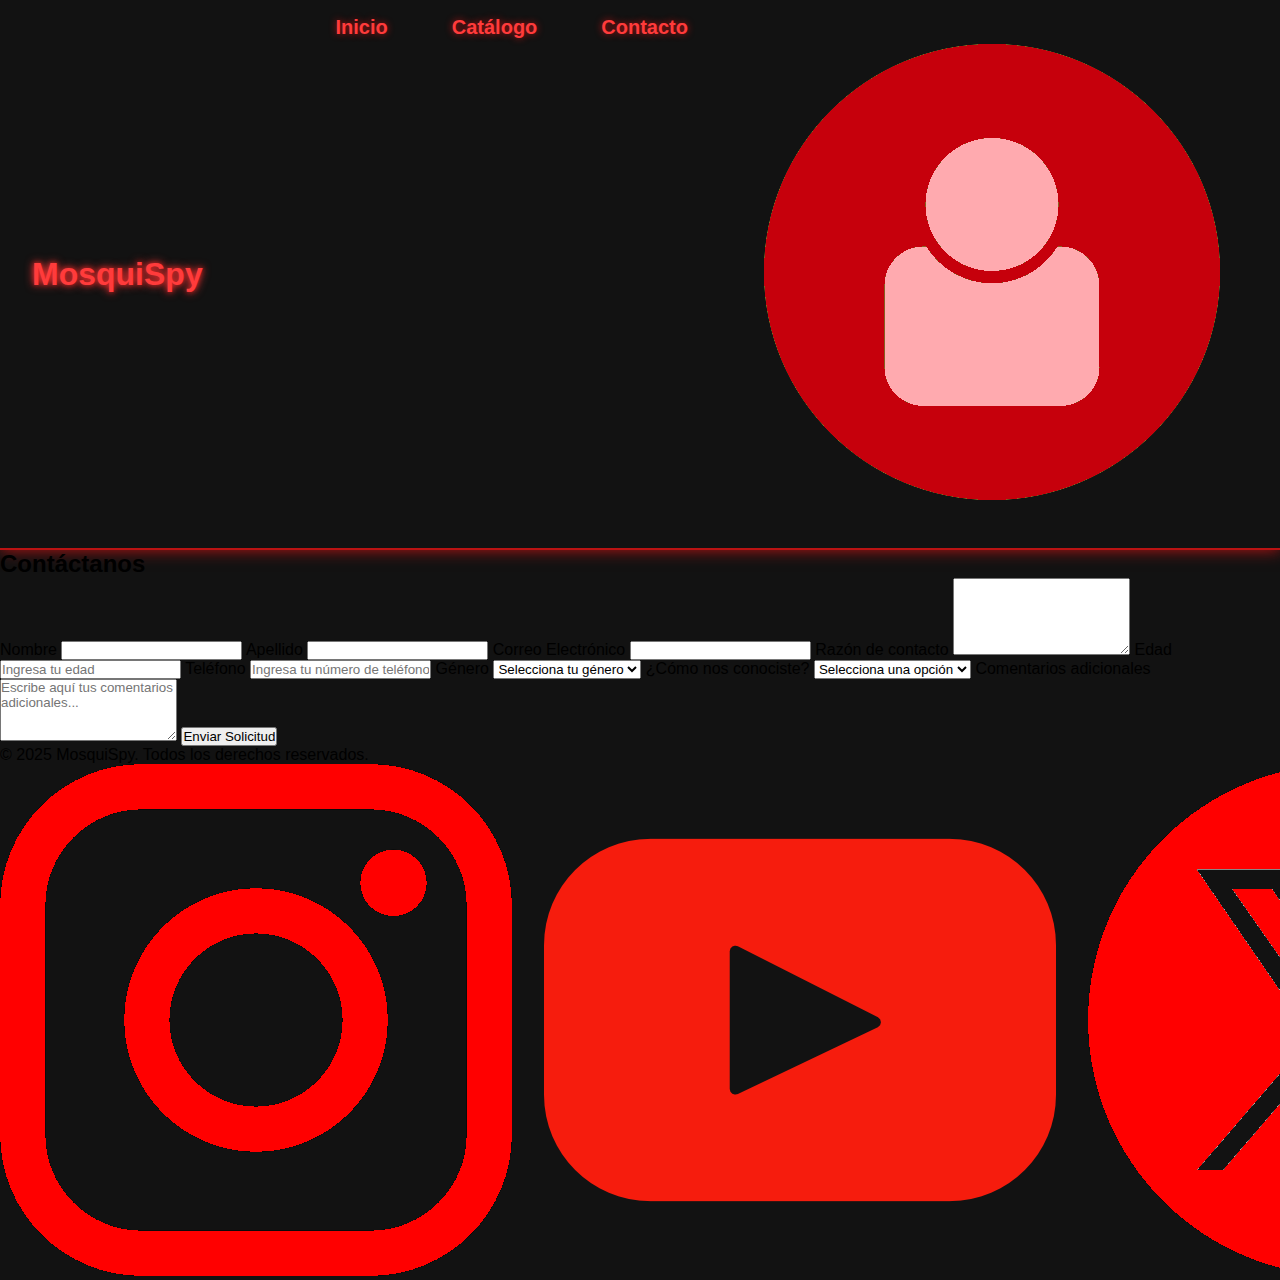
<file: contacto.html>
<!DOCTYPE html>
<html lang="en">
<head>
    <meta charset="UTF-8">
    <meta name="viewport" content="width=device-width, initial-scale=1.0">
    <link rel="stylesheet" href="styles.css">
    <title>Contactar</title>
</head>
<body>
    <header class="header-neon">
        <div class="logo-container">
            <h1 class="title">MosquiSpy</h1>
        </div>
        <nav class="nav">
            <ul class="nav-list">
            <li><a href="index.html" class="nav-link">Inicio</a></li>
            <li><a href="comprar.html" class="nav-link">Catálogo</a></li>
            <li><a href="contacto.html" class="nav-link">Contacto</a></li>
            <li><img src="Perfil.png" class="nav-img"></li>
            </ul>
        </nav>
    </header>
    <section class="contacto-section">
        <div class="contacto-container">
            <h2 class="contacto-titulo">Contáctanos</h2>
            <form class="contacto-form" action="#" method="POST">
                <label for="nombre">Nombre</label>
                <input type="text" id="nombre" name="nombre" required>

                <label for="nombre">Apellido</label>
                <input type="text" id="nombre" name="nombre" required>
    
                <label for="email">Correo Electrónico</label>
                <input type="email" id="email" name="email" required>
    
                <label for="mensaje">Razón de contacto</label>
                <textarea id="mensaje" name="mensaje" rows="5" required></textarea>
                
                <label for="edad">Edad</label>
                <input type="number" id="edad" name="edad" required placeholder="Ingresa tu edad">

                <label for="telefono">Teléfono</label>
                <input type="tel" id="telefono" name="telefono" placeholder="Ingresa tu número de teléfono" pattern="^[0-9]{10}$">

                <label for="genero">Género</label>
                <select id="genero" name="genero" class="desplegableConOpciones" required>
                    <option value="" disabled selected>Selecciona tu género</option>
                    <option value="masculino">Masculino</option>
                    <option value="femenino">Femenino</option>
                    <option value="otro">Otro</option>
                </select>

                <label for="origen">¿Cómo nos conociste?</label>
                <select id="origen" name="origen" class="desplegableConOpciones" required>
                    <option value="" disabled selected>Selecciona una opción</option>
                    <option value="redes_sociales">Redes sociales</option>
                    <option value="boca_a_boca">Boca a boca</option>
                    <option value="buscador_internet">Buscador de internet</option>
                    <option value="otros">Otros</option>
                </select>

                <label for="comentarios">Comentarios adicionales</label>
                <textarea id="comentarios" name="comentarios" rows="4" placeholder="Escribe aquí tus comentarios adicionales..."></textarea>

                <button type="submit" class="botonDeContacto">Enviar Solicitud</button>
            </form>
        </div>
    </section>    
    <footer class="footer-neon">
        <p>&copy; 2025 MosquiSpy. Todos los derechos reservados.</p>
        <nav class="nav">
            <ul class="nav-list">
            <li><img src="Instagram.png" class="nav-img"></li>
            <li><img src="Youtube.png" class="nav-img"></li>
            <li><img src="X.png" class="nav-img"></li>
            <li><img src="TikTok.png" class="nav-img"></li>
            </ul>
        </nav>
    </footer>
</body>

</html>
</file>
<file: styles.css>
* {
  margin: 0;
  padding: 0;
  box-sizing: border-box;
  font-family: 'Segoe UI', Tahoma, Geneva, Verdana, sans-serif;
}

body {
  background-color: #121212;
  display: flex;
  flex-direction: column;
  min-height: 100vh;
}

.model-container {
  max-width: 900px;
  margin: 40px auto 20px;
  padding: 0 20px;
}

model-viewer {
  width: 600px;
  height: 600px;
}
.content {
  text-align: center;
  color: #bb1313; 
  font-family: 'Segoe UI', Tahoma, Geneva, Verdana, sans-serif;
}

.button-group {
  margin-top: 20px;
  display: flex;
  justify-content: center;
  gap: 15px; 
}

.btn {
  background-color: #bb1313; 
  color: white;
  padding: 12px 24px;
  text-decoration: none;
  font-weight: bold;
  border-radius: 6px;
  transition: background-color 0.3s ease;
  display: inline-block;
}

.btn:hover {
  background-color: rgb(228, 124, 55); 
}


.content h2 {
  font-size: 2rem;
  margin-bottom: 15px;
  color: #bb1313; 
  text-shadow:
    -1px -1px 0 #f19696,
    0.5px -0.5px 0 #f19696,
    -1px 1px 0 #f19696,
    1px 1px 0 #f19696;
    opacity: 90%;
} /* CÓDIGO DE GITHUB */

.content p {
  font-size: 1.2rem;
  margin-bottom: 25px;
  color: #cfcfcf;
  opacity: 80%;
}

.content button {
  background-color: #00c2ff;
  border: none;
  padding: 15px 35px;
  font-size: 1.1rem;
  color: #121212;
  border-radius: 6px;
  cursor: pointer;
  font-weight: 700;
  transition: background-color 0.3s ease;
}

.content button:hover {
  background-color: #0096d6;
}

.header-neon {
  display: flex;
  justify-content: space-between;
  align-items: center;
  padding: 16px 32px;
  background-color: #121212;
  border-bottom: 2px solid #bb1313;
  box-shadow: 0 0 15px #bb1313;
  font-family: 'Segoe UI', Tahoma, Geneva, Verdana, sans-serif;
}

.logo-container {
  display: flex;
  align-items: center;
  gap: 16px;
}

.logo {
  width: 42px;
  height: 42px;
  filter: drop-shadow(0 0 5px #bb1313);
}

.title {
  color: #ff3b3b;
  text-shadow: 0 0 10px #ff3b3b, 0 0 5px #bb1313;
  font-weight: 700;
  font-size: 2rem;
  margin: 0;
}

.nav-list {
  list-style: none;
  display: flex;
  gap: 32px;
  margin: 0;
  padding: 0;
}

.nav-link {
  color: #ff3b3b;
  text-decoration: none;
  font-weight: 700;
  font-size: 1.25rem;
  padding: 8px 16px;
  border-radius: 6px;
  transition: background-color 0.3s ease, text-shadow 0.3s ease; /* CÓDIGO DE CHATGPT ESTA LINEA*/
  text-shadow: 0 0 7px #bb1313;
}

.nav-link:hover {
  background-color: #bb1313;
  color: #121212;
  text-shadow: none;
  box-shadow: 0 0 12px #ff4c4c;
}
.intro-section {
  display: flex;
  flex-wrap: wrap;
  gap: 2rem;
  padding: 3rem 2rem 1rem 2rem;
  background: #121212;
  color: #eee;
  justify-content: center;
  align-items: flex-end; 
  min-height: 500px;
  text-align: left;
}

.text-block {
  flex: 1 1 350px;
  max-width: 450px;
  margin-bottom: 8rem; 
  display: flex;
  flex-direction: column;
  justify-content: flex-end; 
}

.text-block h1 {
  font-size: 2.8rem;
  margin-bottom: 0.8rem;
  color: #bb1313;
  text-shadow: 0 0 6px #ff3333;
}

.text-block p {
  font-size: 1.2rem;
  line-height: 1.4;
  color: #ddd;
  max-width: 420px;
}

.model-block {
  flex: 1 1 400px;
  max-width: 500px;
  display: flex;
  justify-content: center;
  align-items: center;
}

.model-block model-viewer {
  width: 100%;
  max-width: 480px;
  height: 480px;
  border-radius: 8px;
  box-shadow: none;
  background: transparent;
}

.info-cards {
  width: 100%;
  margin-top: 3rem;
  display: flex;
  justify-content: center;
  gap: 1rem;
  flex-wrap: wrap;
}

.info-card {
  background: #222;
  color: #eee;
  border-radius: 6px;
  padding: 1rem 1.5rem;
  flex: 1 1 220px;
  max-width: 260px;
  box-shadow: 0 0 8px #bb1313aa;
  transition: box-shadow 0.3s ease;
}

.info-card:hover {
  box-shadow: 0 0 15px #ff4444;
}

.info-card h3 {
  margin-bottom: 0.5rem;
  color: #ff5555;
}

.info-card p {
  font-size: 0.9rem;
  line-height: 1.3;
  color: #ccc;
}
</file>
